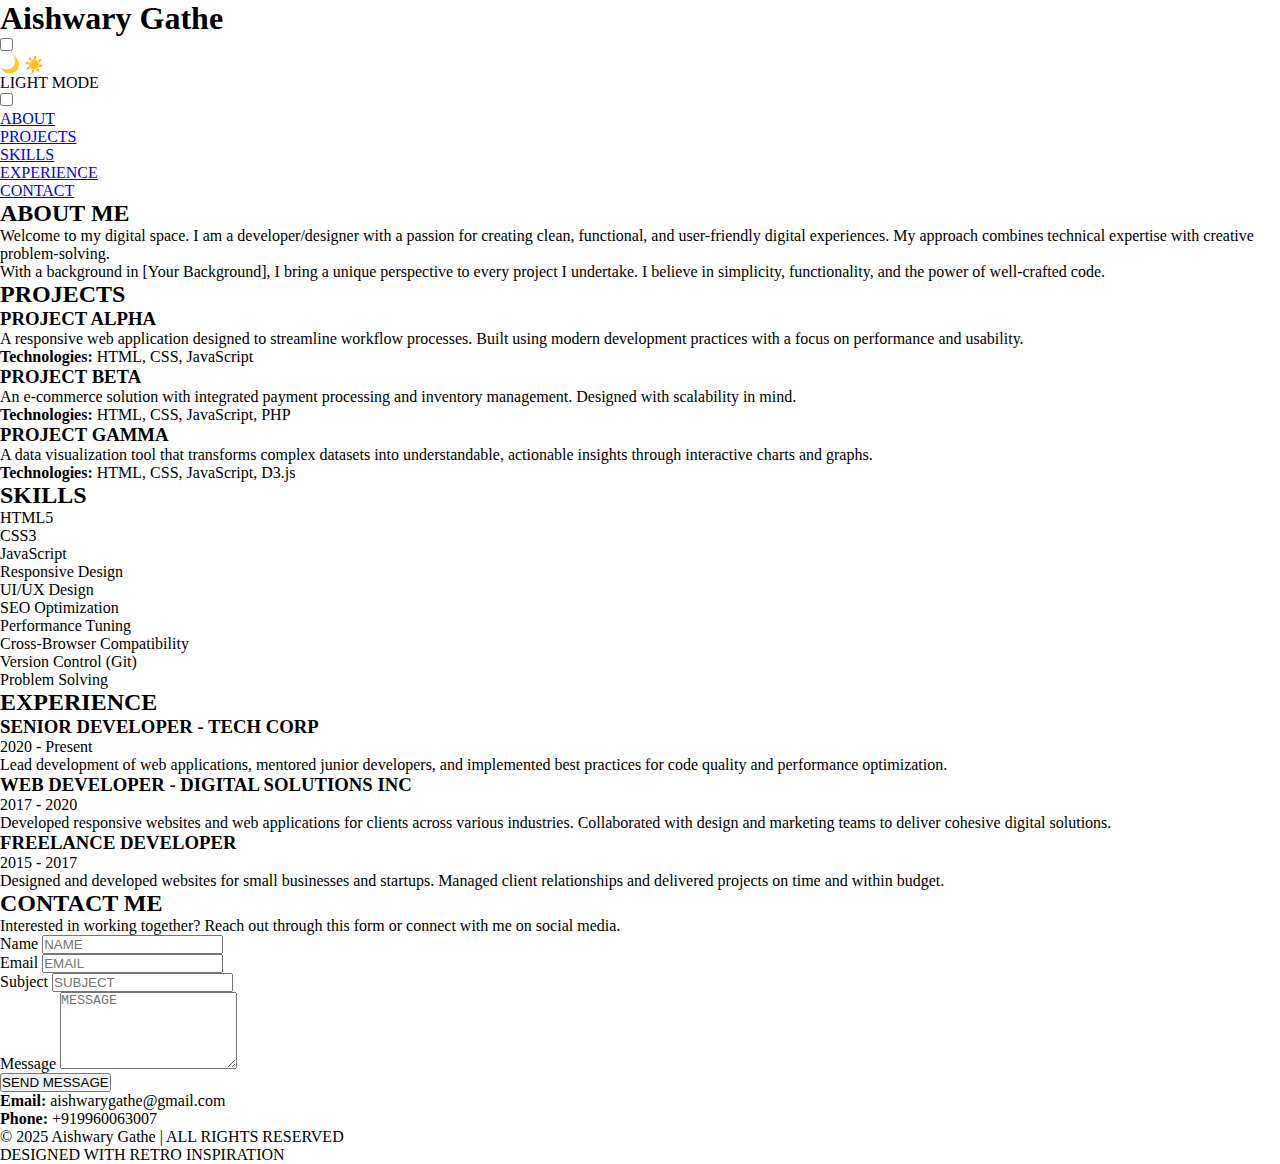
<file: index.html>
<!DOCTYPE html>
<html lang="en" class="dark-mode">
<head>
    <meta charset="UTF-8">
    <meta name="viewport" content="width=device-width, initial-scale=1.0">
    <meta name="description" content="Professional portfolio showcasing my work, skills, and experience in a retro style.">
    <meta name="keywords" content="portfolio, web developer, designer, projects, skills, experience, retro">
    <title>Hey This me Aishwary Gathe</title>
    <link rel="stylesheet" href="style.css">
</head>
<body>
    <header>
        <h1>Aishwary Gathe<span class="terminal-cursor"></span></h1>
        <div class="header-controls">
            <div class="theme-switch-wrapper">
                <label class="theme-switch" for="checkbox">
                    <input type="checkbox" id="checkbox" />
                    <div class="slider round">
                        <span class="moon">🌙</span>
                        <span class="sun">☀️</span>
                    </div>
                </label>
                <span class="theme-label">LIGHT MODE</span>
            </div>
        </div>
        <nav>
            <input type="checkbox" id="nav-toggle" class="nav-toggle">
            <label for="nav-toggle" class="nav-toggle-label">
                <span></span>
                <span></span>
                <span></span>
            </label>
            <ul>
                <li><a href="#about">ABOUT</a></li>
                <li><a href="#projects">PROJECTS</a></li>
                <li><a href="#skills">SKILLS</a></li>
                <li><a href="#experience">EXPERIENCE</a></li>
                <li><a href="#contact">CONTACT</a></li>
            </ul>
        </nav>
    </header>
    
    <main>
        <section id="about">
            <h2>ABOUT ME</h2>
            <p>Welcome to my digital space. I am a developer/designer with a passion for creating clean, functional, and user-friendly digital experiences. My approach combines technical expertise with creative problem-solving.</p>
            <p>With a background in [Your Background], I bring a unique perspective to every project I undertake. I believe in simplicity, functionality, and the power of well-crafted code.</p>
        </section>
        
        <section id="projects">
            <h2>PROJECTS</h2>
            
            <div class="project">
                <h3>PROJECT ALPHA</h3>
                <p>A responsive web application designed to streamline workflow processes. Built using modern development practices with a focus on performance and usability.</p>
                <p><strong>Technologies:</strong> HTML, CSS, JavaScript</p>
            </div>
            
            <div class="project">
                <h3>PROJECT BETA</h3>
                <p>An e-commerce solution with integrated payment processing and inventory management. Designed with scalability in mind.</p>
                <p><strong>Technologies:</strong> HTML, CSS, JavaScript, PHP</p>
            </div>
            
            <div class="project">
                <h3>PROJECT GAMMA</h3>
                <p>A data visualization tool that transforms complex datasets into understandable, actionable insights through interactive charts and graphs.</p>
                <p><strong>Technologies:</strong> HTML, CSS, JavaScript, D3.js</p>
            </div>
        </section>
        
        <section id="skills">
            <h2>SKILLS</h2>
            <div class="skills-container">
                <div class="skill">HTML5</div>
                <div class="skill">CSS3</div>
                <div class="skill">JavaScript</div>
                <div class="skill">Responsive Design</div>
                <div class="skill">UI/UX Design</div>
                <div class="skill">SEO Optimization</div>
                <div class="skill">Performance Tuning</div>
                <div class="skill">Cross-Browser Compatibility</div>
                <div class="skill">Version Control (Git)</div>
                <div class="skill">Problem Solving</div>
            </div>
        </section>
        
        <section id="experience">
            <h2>EXPERIENCE</h2>
            
            <div class="project">
                <h3>SENIOR DEVELOPER - TECH CORP</h3>
                <p class="date">2020 - Present</p>
                <p>Lead development of web applications, mentored junior developers, and implemented best practices for code quality and performance optimization.</p>
            </div>
            
            <div class="project">
                <h3>WEB DEVELOPER - DIGITAL SOLUTIONS INC</h3>
                <p class="date">2017 - 2020</p>
                <p>Developed responsive websites and web applications for clients across various industries. Collaborated with design and marketing teams to deliver cohesive digital solutions.</p>
            </div>
            
            <div class="project">
                <h3>FREELANCE DEVELOPER</h3>
                <p class="date">2015 - 2017</p>
                <p>Designed and developed websites for small businesses and startups. Managed client relationships and delivered projects on time and within budget.</p>
            </div>
        </section>
        
        <section id="contact">
            <h2>CONTACT ME</h2>
            <p>Interested in working together? Reach out through this form or connect with me on social media.</p>
            
            <form id="contactForm" action="https://formsubmit.co/aishwarygathe@example.com" method="POST">
                <!-- Replace your-email@example.com with your actual email address -->
                <input type="hidden" name="_subject" value="New portfolio contact!">
                <input type="hidden" name="_captcha" value="false">
                <input type="hidden" name="_next" value="https://aishwarygathe.tech/thankyou.html">
                
                <div class="form-group">
                    <label for="name">Name</label>
                    <input type="text" id="name" name="name" placeholder="NAME" required>
                </div>
                
                <div class="form-group">
                    <label for="email">Email</label>
                    <input type="email" id="email" name="email" placeholder="EMAIL" required>
                </div>
                
                <div class="form-group">
                    <label for="subject">Subject</label>
                    <input type="text" id="subject" name="subject" placeholder="SUBJECT">
                </div>
                
                <div class="form-group">
                    <label for="message">Message</label>
                    <textarea id="message" name="message" rows="5" placeholder="MESSAGE" required></textarea>
                </div>
                
                <button type="submit">SEND MESSAGE</button>
            </form>
            
            <div class="contact-info">
                <p><strong>Email:</strong> aishwarygathe@gmail.com</p>
                <p><strong>Phone:</strong> +919960063007</p>
            </div>
        </section>
    </main>
    
    <footer>
        <p>&copy; 2025 Aishwary Gathe | ALL RIGHTS RESERVED</p>
        <p>DESIGNED WITH RETRO INSPIRATION</p>
    </footer>
    
    <script>
        // Theme Switcher Script
        const checkbox = document.getElementById('checkbox');
        const themeLabel = document.querySelector('.theme-label');
        
        // Check for saved theme preference or use default dark mode
        if (localStorage.getItem('theme') === 'light') {
            document.documentElement.classList.remove('dark-mode');
            checkbox.checked = true;
            themeLabel.textContent = 'DARK MODE';
        }
        
        // Listen for toggle changes
        checkbox.addEventListener('change', function() {
            if (this.checked) {
                document.documentElement.classList.remove('dark-mode');
                localStorage.setItem('theme', 'light');
                themeLabel.textContent = 'DARK MODE';
            } else {
                document.documentElement.classList.add('dark-mode');
                localStorage.setItem('theme', 'dark');
                themeLabel.textContent = 'LIGHT MODE';
            }
        });
        
        // Add smooth scrolling for navigation links
        document.querySelectorAll('nav a').forEach(anchor => {
            anchor.addEventListener('click', function(e) {
                e.preventDefault();
                
                const targetId = this.getAttribute('href');
                const targetElement = document.querySelector(targetId);
                
                window.scrollTo({
                    top: targetElement.offsetTop - 80,
                    behavior: 'smooth'
                });
                
                // Close mobile menu after clicking a link
                document.getElementById('nav-toggle').checked = false;
            });
        });
    </script>
</body>
</html>
</file>
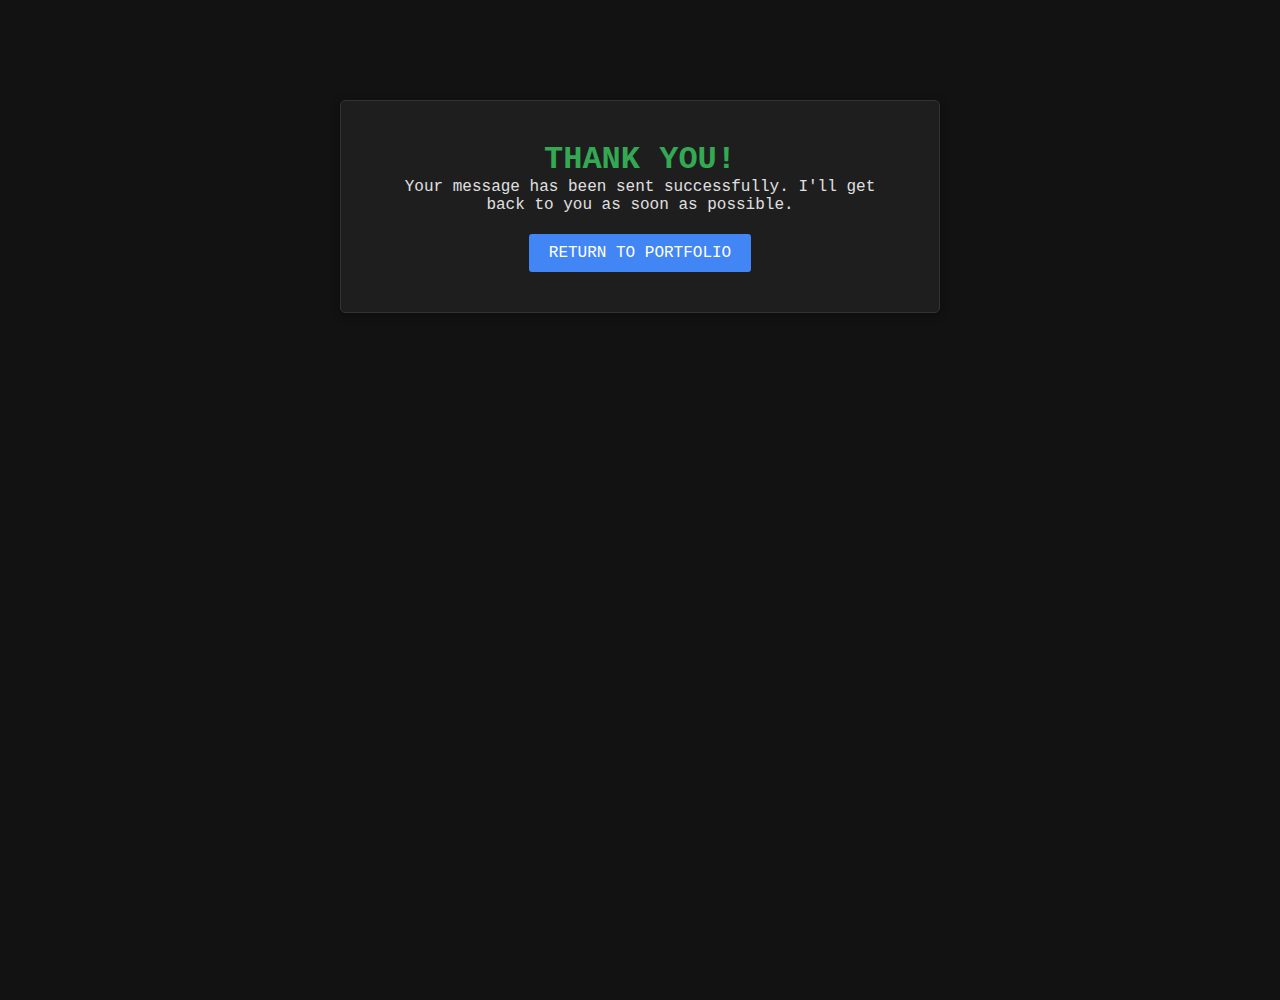
<file: thankyou.html>
<!DOCTYPE html>
<html lang="en" class="dark-mode">
<head>
    <meta charset="UTF-8">
    <meta name="viewport" content="width=device-width, initial-scale=1.0">
    <title>Thank You | My Portfolio</title>
    <link rel="stylesheet" href="style.css">
    <style>
        /* Variables for theme switching */
        :root {
            --bg-main: #f5f5f5;
            --bg-section: #fff;
            --text-main: #333;
            --border-color: #ddd;
            --form-shadow: rgba(0, 0, 0, 0.05);
        }

        /* Dark Mode Variables */
        .dark-mode {
            --bg-main: #121212;
            --bg-section: #1e1e1e;
            --text-main: #e0e0e0;
            --border-color: #333;
            --form-shadow: rgba(0, 0, 0, 0.3);
        }
        
        body {
            font-family: "Courier New", monospace;
            background-color: var(--bg-main);
            color: var(--text-main);
            transition: background-color 0.3s ease;
        }
        
        .thank-you-container {
            text-align: center;
            max-width: 600px;
            margin: 100px auto;
            padding: 40px;
            background-color: var(--bg-section);
            border: 1px solid var(--border-color);
            border-radius: 5px;
            box-shadow: 0 2px 10px var(--form-shadow);
            transition: background-color 0.3s ease, border-color 0.3s ease;
        }
        
        .thank-you-container h1 {
            color: #34A853; /* Google Green */
            border-bottom: none;
        }
        
        .back-button {
            display: inline-block;
            margin-top: 20px;
            padding: 10px 20px;
            background-color: #4285F4; /* Google Blue */
            color: white;
            text-decoration: none;
            border-radius: 3px;
            transition: background-color 0.3s ease;
        }
        
        .back-button:hover {
            background-color: #FBBC05; /* Google Yellow */
        }
    </style>
</head>
<body>
    <div class="thank-you-container">
        <h1>THANK YOU!</h1>
        <p>Your message has been sent successfully. I'll get back to you as soon as possible.</p>
        <a href="index.html" class="back-button">RETURN TO PORTFOLIO</a>
    </div>
    
    <script>
        // Check for saved theme preference
        if (localStorage.getItem('theme') === 'light') {
            document.documentElement.classList.remove('dark-mode');
        }
    </script>
</body>
</html>
</file>
<file: style.css>
@font-face {
  font-family: domain;
  src: url(./fonts/domain.ttf);
}

* {
  margin: 0;
  padding: 0;
  box-sizing: border-box;
}

html,
body {
  height: 100%;
  width: 100%;
}
#page1 {
  min-height: 110vh;
  width: 100vw;

  position: relative;
  overflow: hidden;
  background-color: #bababa;
}
#nav {
  height: 110px;
  width: 100%;
  padding: 0 30px;
  /* background-color: #F57F5B; */
  display: flex;
  align-items: center;
  justify-content: space-between;
  border-bottom: 1px solid #222;
}
/* Logo image */
/* #nav > img{
    height: 30px;
    width: 30%;
} */
#nav > h5 {
  font-size: 20px;
  font-weight: 100;
  width: 30%;
}
#nav > i {
  width: 30%;
  text-align: right;
}

#upper-section {
  height: 430px;
  display: flex;
  align-items: center;
  justify-content: space-between;
  padding: 40px 60px;
}

/* Elem1 */
#elems1 {
  height: 100%;
  width: 30%;
}
#elems1 > #img-div-left {
  width: 100%;
  height: 60%;
  overflow: hidden;
}
#elems1 > #img-div-left > img {
  height: 100%;
  width: 100%;
  object-fit: cover;
  transition: all ease 0.5sec;
}

#elems1 > #img-div-left:hover > img {
  scale: 1.2;
}

#elems1 > h4 {
  font-size: 24px;
  margin-top: 20px;
  margin-bottom: 10px;
  font-family: Canopee;
}

#elems1 > p {
  font-size: 23px;
  font-weight: 100;
  font-family: domain;
  color: darkgrey;
}
#elems1 > h4 > span {
  background-color: #dd5341;
  color: #fff;
  font-weight: 100;
  font-size: 18px;
  padding: 4px;
  margin-left: 10px;
  border-radius: 5px;
}

/* Elem2 */
#elems2 {
  height: 100%;
  width: 30%;
  text-align: center;
  padding: 20px 20px;
  border-left: 2px solid #cccccc;
  border-right: 2px solid #cccccc;
}

#elems2 > h2 {
  font-family: Canopee;
  font-size: 70px;
  font-weight: 100;
}
#elems2 > h3 {
  font-family: domain;
  font-size: 50px;
  font-weight: 100;
  margin: 20px 0;
}
#elems2 > h6 {
  font-family: domain;
  font-size: 20px;
  font-weight: 100;
  margin: 20px 0;
}

/* Elem3 */
#elems3 {
  height: 100%;
  width: 30%;
}

#elems3 > #img-div-rigth {
  width: 100%;
  height: 60%;
  overflow: hidden;
}
#elems3 > #img-div-rigth > img {
  height: 100%;
  width: 100%;
  object-fit: cover;
  transition: all ease 0.5sec;
}

#elems3 > #img-div-rigth:hover > img {
  scale: 1.1;
}

#elems3 > h4 {
  font-size: 24px;
  margin-top: 20px;
  margin-bottom: 10px;
  font-family: Canopee;
}

#elems3 > p {
  font-size: 23px;
  font-weight: 100;
  font-family: domain;
  color: darkgrey;
}
#elems3 > h4 > span {
  background-color: #dd5341;
  color: #fff;
  font-weight: 100;
  font-size: 18px;
  padding: 4px;
  margin-left: 10px;
  border-radius: 5px;
}

#page1 > h1 {
  font-size: 512px;
  font-weight: 100;
  font-family: Canopee;
  letter-spacing: -25px;
  background-color: #01204e;
  color: #fff;
  line-height: 450px;
  width: 96%;
  margin: 2%;
}
/* page 2 */
#page2 {
  height: 150vh;
  width: 100%;
  display: flex;
  align-items: center;
  justify-content: space-between;
  background-color: #bababa;
  padding: 90px 40px;
}

#page2-left {
  height: 100%;
  width: 40%;
  padding-right: 40px;
border-right:2px solid #222;
}
#page2-left > h2{
    font-family: Canopee;
    font-size: 70px;
    text-align: center;
    line-height: 90px;
    font-weight: 100;
}

#page2-left > h2 > span{
    font-family: Canopee;
    font-size: 90px;
    line-height: 90px; 
    font-weight: 900;
}
#page2-left > img{ 
    height: 50vh;
    width:100%;
    object-fit: cover;
}
#page2-left > p {
    font-family: domain;
    font-size: 35px;
    margin-top: 20px;
}
#page2-right {
  height: 100%;
  width: 70%;
  padding: 0 50px   ;
}

#page2-right > img{
    height: 50vh;
    width: 100%;
    object-fit: cover;
}
#page2-right > h1{
    font-family: Canopee;
    font-size: 100px;
    font-weight: 100;
    letter-spacing: -1px;
}

#page3{
    position: relative;
    background-color: #bababa;
}
#page3 > h1{
    width: fit-content;
    letter-spacing: -10px;
    margin-left: 2%;
    padding: 0 20px;
    font-size: 450px;
    font-family: Canopee;
    font-weight: 100;
    color: #fff;
    line-height: 400px;
    background-color: #01204e;
}
#page3 > img{
    height: 400px;
    position: absolute;
    top:0;
    background-color: red;
    right: 3%;
}

#page4 {
    height: 100vh;
    width: 100%;
    display: flex;
    justify-content: space-between;
    align-content: center;
}

#page4-left {
    height: 100%;
    width: 65%;
    padding: 80px 60px;
}
#page4-left > img {
    height: 100%;
    width: 100%;
    object-fit: cover;
}

#page4-right {
    height: 100%;
    width: 35%;
    padding: 80px;
    padding: 80px 60px;
}

#page4-right > p{
    font-size: 30px;
    font-family: domain;
    font-weight: 100;
    margin-bottom: 50px;
}

#page4-right > #ovall{
    height: 150px;
    width: 100%;
    border-radius: 50%;
    border: 1px solid #222;
    display: flex;
    align-items: center;
    justify-content: center;
    flex-wrap: nowrap;
    overflow: hidden;
}

#ovall >h1{
    font-size: 50px;
    font-family: Canopee;
    color: rgb(0, 0, 0);
    font-weight: 100;
    width: 100%;
    height: 100%;
    display: flex;
    align-items: center;
    justify-content: center;
    transform: translateX(-37%);
    transition: all ease 0.6s;
}

#ovall > img{
    height: 60px;
    transition: all ease 0.6s;
    transform: translateX(-120%); 
}

#ovall:hover img{
    transform: translateX(76%);
}
#ovall:hover h1{
    transform: translateX(100%);
}

#page5{
    /* height: 100px; */
    padding: 30px 0;
    width: 100%;
    white-space:nowrap;
    overflow-x:auto ;
    overflow-y: hidden;
    border-top: 1px solid #222;
    border-bottom: 1px solid #222;
}
#page5::-webkit-scrollbar{
    display: none;
}

#page5 > h1{
    font-size: 80px;
    font-family: domain;
    font-weight: 100;
    display: inline-block;
    animation-timing-function: linear;
    margin-right: 30px;
    animation-name: banner;
    animation-duration: 3s;
    animation-iteration-count: infinite;
}
#page5 > h1 >span{
    font-family: Canopee;
    color: #fff;
    background-color: #01204e;
    padding: 0 12px;
}
#page6{
    height: 100px;
    width: 100%;
}


@keyframes banner {
    0%{
        transform: translateX(0);
    }
    100%{ 
        transform: translateX(calc(-100% - 34px));
    }
}
</file>
